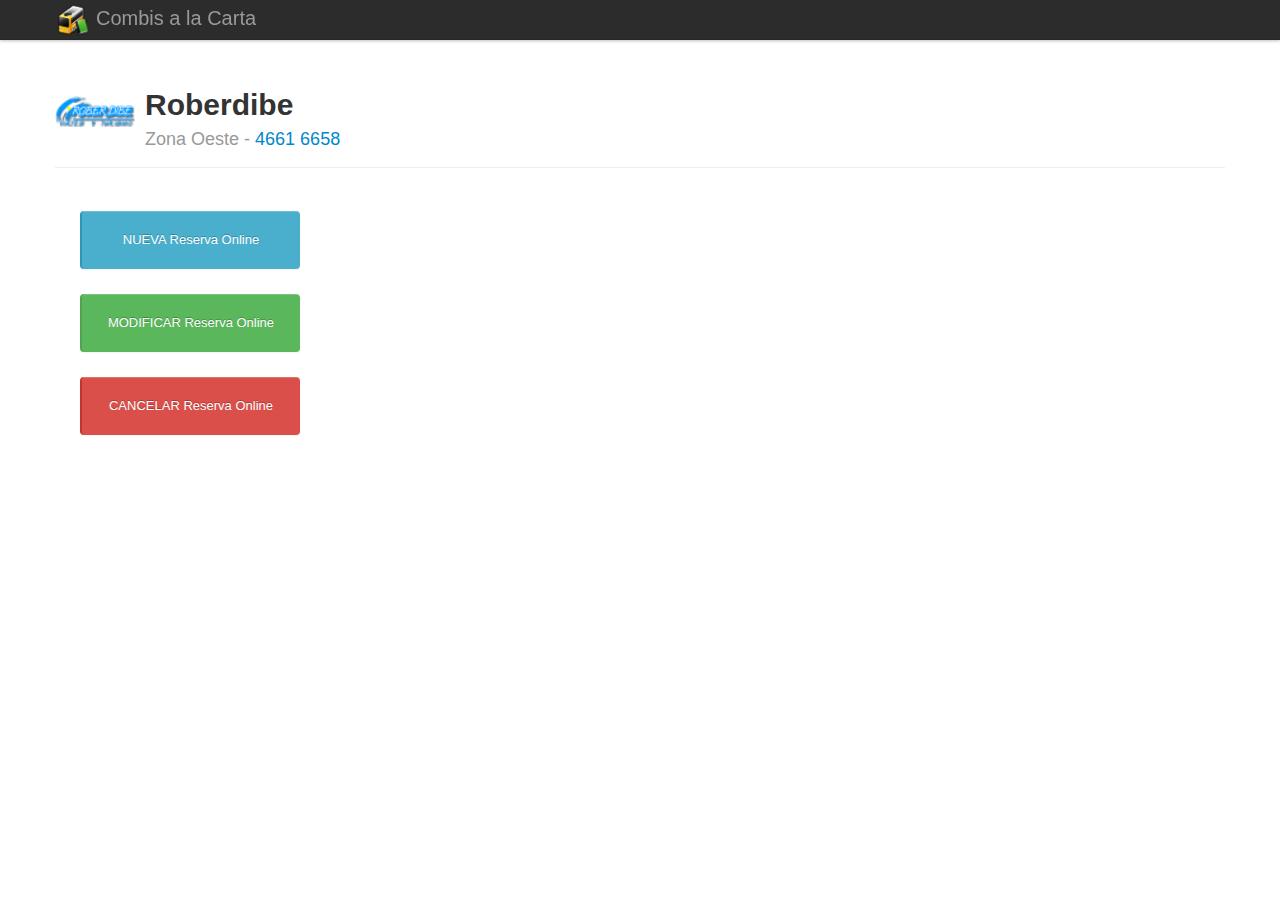
<file: www/empresa.html>
<!DOCTYPE html>
<html lang="en">
  <head>
    <meta charset="utf-8">
    <meta name="viewport" content="width=device-width, initial-scale=1.0">
    <meta name="author" content="CombisalaCarta.com">
	
	<!--[if lt IE 9]>
      <script src="http://html5shim.googlecode.com/svn/trunk/html5.js"></script>
    <![endif]-->
	

	<link href="stylesheets/bootstrap/bootstrap.css" rel="stylesheet">
	<link href="stylesheets/bootstrap/bootstrap-responsive.css" rel="stylesheet">
	<link href="stylesheets/style.css" rel="stylesheet">

	<script src="javascripts/fx/jquery-1.7.2.min.js"></script>
	<script src="javascripts/fx/bootstrap.min.js"></script>

	
	<title>Empresas</title>	
	
  </head>

  <body>

  	<div class="navbar navbar-fixed-top">
    <div class="navbar-inner">
        <div class="container">
            <a class="btn btn-navbar" data-toggle="collapse" data-target=".nav-collapse">
                <span class="icon-bar"></span>
                <span class="icon-bar"></span>
                <span class="icon-bar"></span>
            </a>
            <a class="brand icon" href="#">
                <img src="images/icon.png" alt="" />
            </a>
            <a class="brand" href="/">Combis a la Carta</a>
            
            <div class="nav-collapse">
            </div>
        </div>
    </div>
	</div>

    <div class="container information">
		<div class="container empresas" data-empresa="rober-dibe">
			<div class="page-header clearfix">
				<div style="float: left; margin-top: 7px;   vertical-align: middle; margin-right: 10px;">
					<img src="images/empresas/Rober Dibe.png" width="80"/>
				</div>
				<div style="float: left; margin-top: 2px;">
					<h1>Roberdibe</h1>
					<h1><small>Zona Oeste - <a href="tel:+54 11 {Telefono}">4661 6658</a></small></h1>
				</div>
			</div>
			<div class="row">
				<div class="span12">
					<div style="margin: 25px;"><button type="submit" style="width: 220px; padding: 20px;" class="btn btn-info" onclick="window.location.href='reservar.html'" title="Crea una nueva reserva">NUEVA Reserva Online</button></div>
					<div style="margin: 25px;"><button type="submit" style="width: 220px; padding: 20px;" class="btn btn-success" onclick="window.location.href='reservar.html?type=modificar'" title="Modifica el horario de una reserva ya hecha y confirmada.">MODIFICAR Reserva Online</button></div>
					<div style="margin: 25px;"><button type="submit" style="width: 220px; padding: 20px;" class="btn btn-danger" onclick="window.location.href='reservar.html?type=cancelar'" title="Cancela una reserva ya hecha y confirmada.">CANCELAR Reserva Online</button></div>
				</div>
			</div>
		</div>
    </div>
  </body>
</html
</file>
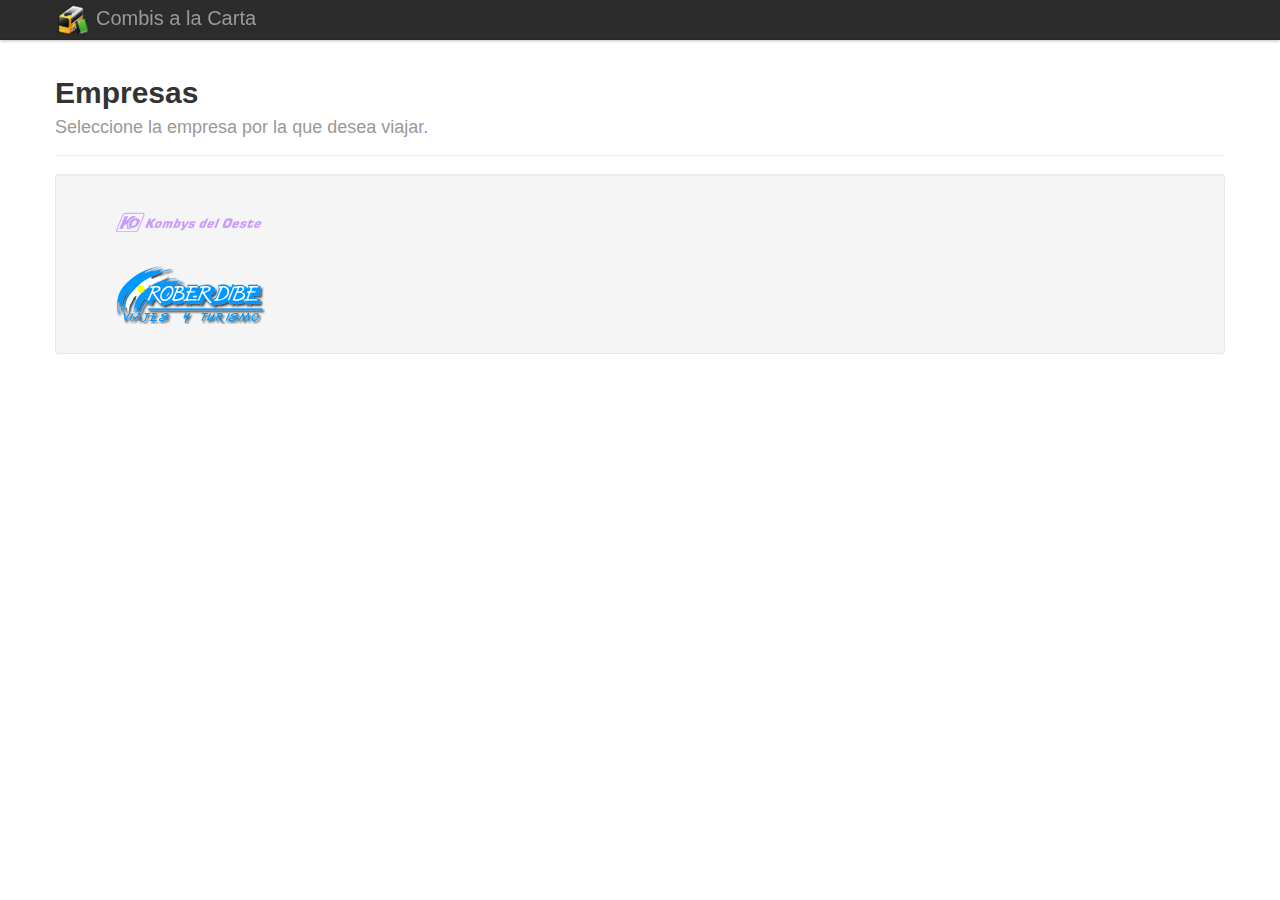
<file: www/empresas.html>
<!DOCTYPE html>
<html lang="en">
  <head>
    <meta charset="utf-8">
    <meta name="viewport" content="width=device-width, initial-scale=1.0">
    <meta name="author" content="CombisalaCarta.com">
	
	<!--[if lt IE 9]>
      <script src="http://html5shim.googlecode.com/svn/trunk/html5.js"></script>
    <![endif]-->
	

	<link href="stylesheets/bootstrap/bootstrap.css" rel="stylesheet">
	<link href="stylesheets/bootstrap/bootstrap-responsive.css" rel="stylesheet">
	<link href="stylesheets/style.css" rel="stylesheet">

	<script src="javascripts/fx/jquery-1.7.2.min.js"></script>
	<script src="javascripts/fx/bootstrap.min.js"></script>

	
	<title>Empresas</title>	
	
  </head>

  <body>

  	<div class="navbar navbar-fixed-top">
    <div class="navbar-inner">
        <div class="container">
            <a class="btn btn-navbar" data-toggle="collapse" data-target=".nav-collapse">
                <span class="icon-bar"></span>
                <span class="icon-bar"></span>
                <span class="icon-bar"></span>
            </a>
            <a class="brand icon" href="#">
                <img src="images/icon.png" alt="" />
            </a>
            <a class="brand" href="/">Combis a la Carta</a>
            
            <div class="nav-collapse">
            </div>
        </div>
    </div>
	</div>

    <div class="container">
		<div class="page-header">
            <h1>Empresas</h1>
            <h1><small>Seleccione la empresa por la que desea viajar.</small></h1>
        </div>
        <form class="well form-horizontal" action="">
            <div class="container">
				<div class="row">
					<div class="span12" style="height: 70px;">
						<a href="empresa.html?empresa=kombys-del-oeste">
							<img width="150px" style="float:left; margin-left: 40px; margin-top: 18px;" src="images/empresashome/kombys-del-oeste.png">
						</a>
					</div>
				</div>
				<div class="row">
					<div class="span12" style="height: 70px;">
						<a href="empresa.html?empresa=rober-dibe">
							<img width="150px" style="float:left; margin-left: 40px;" src="images/empresashome/rober-dibe.png">
						</a>
                    </div>
                </div>
            </div>
        </form>
    </div>
  </body>
</html>
</file>
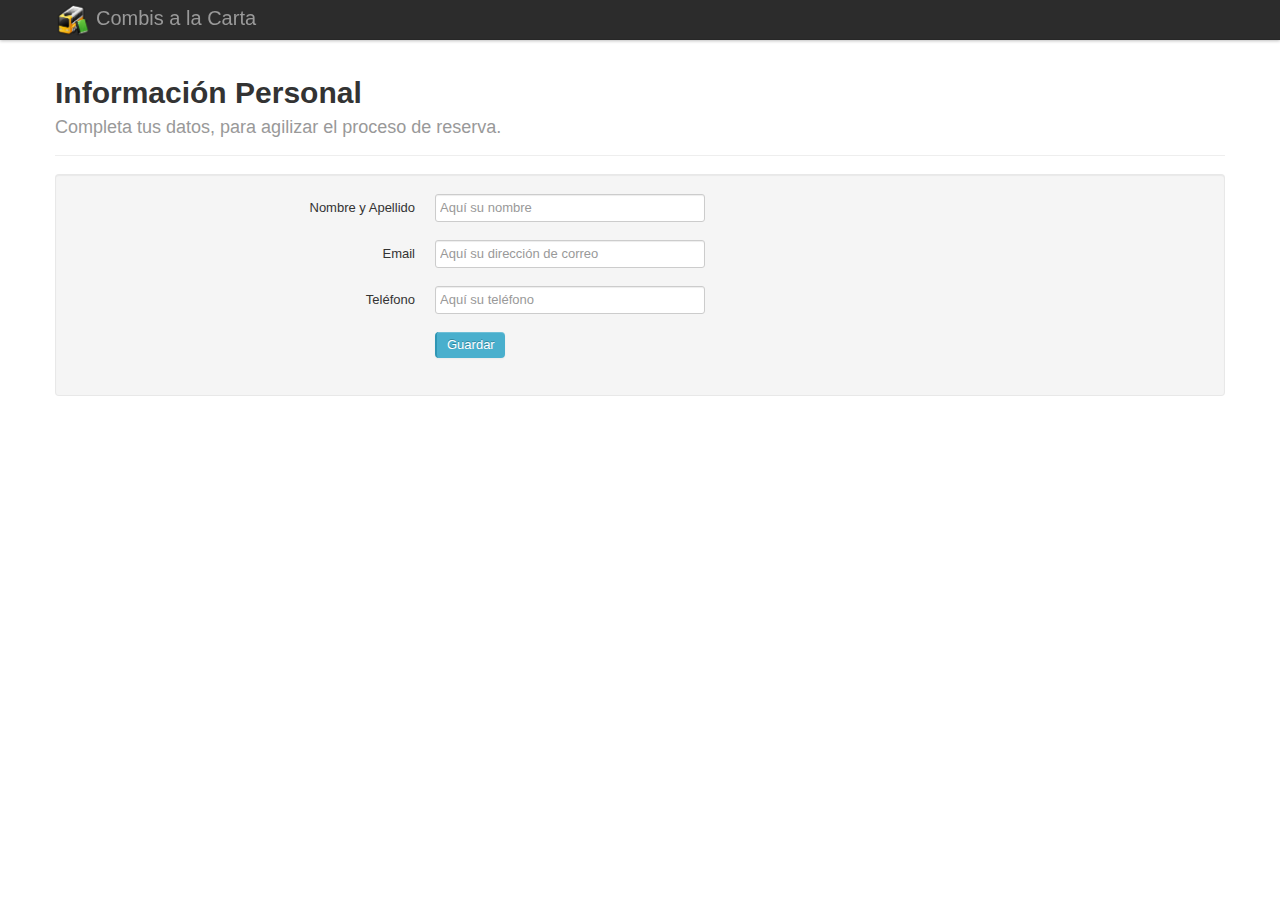
<file: www/informacionPersonal.html>
<!DOCTYPE html>
<html lang="en">
  <head>
    <meta charset="utf-8">
    <meta name="viewport" content="width=device-width, initial-scale=1.0">
    <meta name="author" content="CombisalaCarta.com">
	
	<!--[if lt IE 9]>
      <script src="http://html5shim.googlecode.com/svn/trunk/html5.js"></script>
    <![endif]-->
	

	<link href="stylesheets/bootstrap/bootstrap.css" rel="stylesheet">
	<link href="stylesheets/bootstrap/bootstrap-responsive.css" rel="stylesheet">
	<link href="stylesheets/style.css" rel="stylesheet">

	<script src="javascripts/fx/jquery-1.7.2.min.js"></script>
	<script src="javascripts/fx/bootstrap.min.js"></script>

	
	<title>Informaci&oacute;n Personal</title>	
	
  </head>

  <body>

  	<div class="navbar navbar-fixed-top">
    <div class="navbar-inner">
        <div class="container">
            <a class="btn btn-navbar" data-toggle="collapse" data-target=".nav-collapse">
                <span class="icon-bar"></span>
                <span class="icon-bar"></span>
                <span class="icon-bar"></span>
            </a>
            <a class="brand icon" href="#">
                <img src="images/icon.png" alt="" />
            </a>
            <a class="brand" href="/">Combis a la Carta</a>
            
            <div class="nav-collapse">
            </div>
        </div>
    </div>
	</div>

    <div class="container">
		<div class="page-header">
            <h1>Informaci&oacute;n Personal</h1>
            <h1><small>Completa tus datos, para agilizar el proceso de reserva.</small></h1>
        </div>
        <form class="well form-horizontal" action="">
            <div class="container">
				<div class="row">
					<div class="span8 offset2">
                        <fieldset>
				            <div class="control-group">
					            <label class="control-label" for="nombre">Nombre y Apellido</label>
					            <div class="controls">
						            <input type="text" id="nombre" name="nombre" class="span3" placeholder="Aqu&iacute; su nombre">
					            </div>
				            </div>
                            <div class="control-group">
					            <label class="control-label" for="email">Email</label>
					            <div class="controls">
						            <input type="text" id="email" name="email" class="span3" placeholder="Aqu&iacute; su direcci&oacute;n de correo">
					            </div>
				            </div>
                            <div class="control-group">
					            <label class="control-label" for="comentarios">Tel&eacute;fono</label>
					            <div class="controls">
						            <input type="text" id="telefono" name="telefono" class="span3" placeholder="Aqu&iacute; su tel&eacute;fono">
					            </div>
				            </div>
                            <div class="control-group">
                                <div class="controls">
                                    <button type="submit" class="btn btn-info" onclick="informacionPersonal.aceptar(); return false;();">Guardar</button>
                                </div>
                            </div>
			            </fieldset>
                    </div>
                </div>
            </div>
        </form>
    </div>
    
	<script src="js/informacionPersonal.js"></script>
	<script type="text/javascript">
		informacionPersonal.initialize();
	</script>
  </body>
</html>
</file>
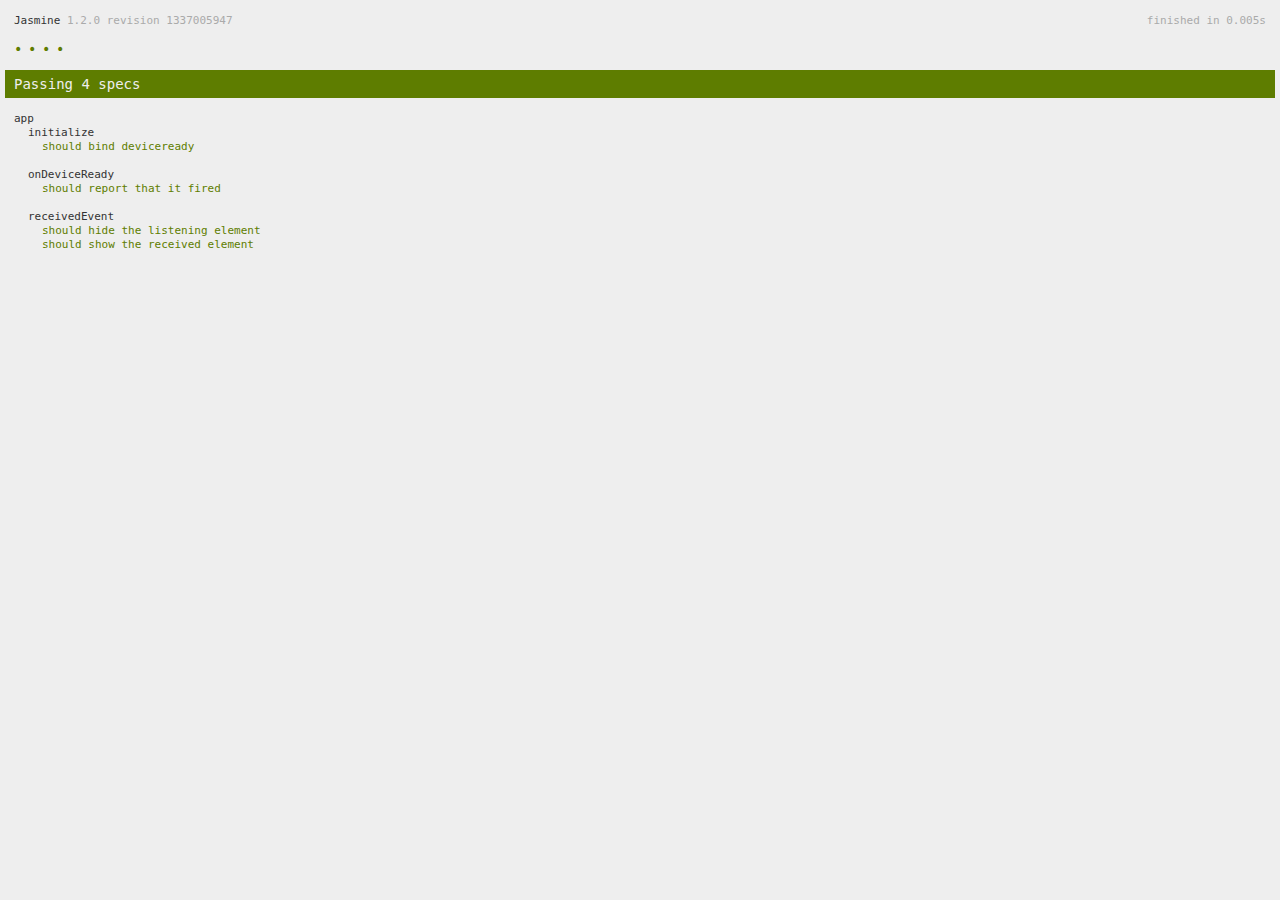
<file: www/spec.html>
<!DOCTYPE html>
<!--
    Licensed to the Apache Software Foundation (ASF) under one
    or more contributor license agreements.  See the NOTICE file
    distributed with this work for additional information
    regarding copyright ownership.  The ASF licenses this file
    to you under the Apache License, Version 2.0 (the
    "License"); you may not use this file except in compliance
    with the License.  You may obtain a copy of the License at

    http://www.apache.org/licenses/LICENSE-2.0

    Unless required by applicable law or agreed to in writing,
    software distributed under the License is distributed on an
    "AS IS" BASIS, WITHOUT WARRANTIES OR CONDITIONS OF ANY
     KIND, either express or implied.  See the License for the
    specific language governing permissions and limitations
    under the License.
-->
<html>
    <head>
        <title>Jasmine Spec Runner</title>

        <!-- jasmine source -->
        <link rel="shortcut icon" type="image/png" href="spec/lib/jasmine-1.2.0/jasmine_favicon.png">
        <link rel="stylesheet" type="text/css" href="spec/lib/jasmine-1.2.0/jasmine.css">
        <script type="text/javascript" src="spec/lib/jasmine-1.2.0/jasmine.js"></script>
        <script type="text/javascript" src="spec/lib/jasmine-1.2.0/jasmine-html.js"></script>

        <!-- include source files here... -->
        <script type="text/javascript" src="js/index.js"></script>

        <!-- include spec files here... -->
        <script type="text/javascript" src="spec/helper.js"></script>
        <script type="text/javascript" src="spec/index.js"></script>

        <script type="text/javascript">
            (function() {
                var jasmineEnv = jasmine.getEnv();
                jasmineEnv.updateInterval = 1000;

                var htmlReporter = new jasmine.HtmlReporter();

                jasmineEnv.addReporter(htmlReporter);

                jasmineEnv.specFilter = function(spec) {
                    return htmlReporter.specFilter(spec);
                };

                var currentWindowOnload = window.onload;

                window.onload = function() {
                    if (currentWindowOnload) {
                        currentWindowOnload();
                    }
                    execJasmine();
                };

                function execJasmine() {
                    jasmineEnv.execute();
                }
            })();
        </script>
    </head>
    <body>
        <div id="stage" style="display:none;"></div>
    </body>
</html>
</file>
<file: www/stylesheets/style.css>
body {
    padding-top: 60px;
    padding-bottom: 40px;
    min-width: 285px;
}

@media (max-width: 979px) {

  /* Remove any padding from the body */
  body {
    padding-top: 0;
  }
}


.navbar .brand.icon {
    padding-top: 2px;
    padding-bottom: 2px;
    padding-right: 5px;
}

.navbar .brand.icon img {
    height: 36px;
}

.navbar .social {
    float: right;
    margin-top: 10px;
    margin-left: 5px;
}

.navbar select {
    margin: 0px;
    height: 23px;
    padding: 2px;
    width: 160px;
}

.container .empresas, .container .ramales{
  margin-top: 10px;
}

.horario{
  text-align: center;
  margin: 5px 10px;
}

/* Landscape phone to portrait tablet */
@media (max-width: 767px) { 
  .horario{
    width: 10%;
    float:left;
    margin: 0%;
  }
}

/* Landscape phones and down */
@media (max-width: 480px) {
  .horario{
    width: 20%;
  }
}

/* Portrait tablet to landscape and desktop */
@media (min-width: 768px) and (max-width: 979px) { ... }

/* Large desktop */
@media (min-width: 1200px) { ... }
</file>
<file: www/spec/lib/jasmine-1.2.0/jasmine.css>
body { background-color: #eeeeee; padding: 0; margin: 5px; overflow-y: scroll; }

#HTMLReporter { font-size: 11px; font-family: Monaco, "Lucida Console", monospace; line-height: 14px; color: #333333; }
#HTMLReporter a { text-decoration: none; }
#HTMLReporter a:hover { text-decoration: underline; }
#HTMLReporter p, #HTMLReporter h1, #HTMLReporter h2, #HTMLReporter h3, #HTMLReporter h4, #HTMLReporter h5, #HTMLReporter h6 { margin: 0; line-height: 14px; }
#HTMLReporter .banner, #HTMLReporter .symbolSummary, #HTMLReporter .summary, #HTMLReporter .resultMessage, #HTMLReporter .specDetail .description, #HTMLReporter .alert .bar, #HTMLReporter .stackTrace { padding-left: 9px; padding-right: 9px; }
#HTMLReporter #jasmine_content { position: fixed; right: 100%; }
#HTMLReporter .version { color: #aaaaaa; }
#HTMLReporter .banner { margin-top: 14px; }
#HTMLReporter .duration { color: #aaaaaa; float: right; }
#HTMLReporter .symbolSummary { overflow: hidden; *zoom: 1; margin: 14px 0; }
#HTMLReporter .symbolSummary li { display: block; float: left; height: 7px; width: 14px; margin-bottom: 7px; font-size: 16px; }
#HTMLReporter .symbolSummary li.passed { font-size: 14px; }
#HTMLReporter .symbolSummary li.passed:before { color: #5e7d00; content: "\02022"; }
#HTMLReporter .symbolSummary li.failed { line-height: 9px; }
#HTMLReporter .symbolSummary li.failed:before { color: #b03911; content: "x"; font-weight: bold; margin-left: -1px; }
#HTMLReporter .symbolSummary li.skipped { font-size: 14px; }
#HTMLReporter .symbolSummary li.skipped:before { color: #bababa; content: "\02022"; }
#HTMLReporter .symbolSummary li.pending { line-height: 11px; }
#HTMLReporter .symbolSummary li.pending:before { color: #aaaaaa; content: "-"; }
#HTMLReporter .bar { line-height: 28px; font-size: 14px; display: block; color: #eee; }
#HTMLReporter .runningAlert { background-color: #666666; }
#HTMLReporter .skippedAlert { background-color: #aaaaaa; }
#HTMLReporter .skippedAlert:first-child { background-color: #333333; }
#HTMLReporter .skippedAlert:hover { text-decoration: none; color: white; text-decoration: underline; }
#HTMLReporter .passingAlert { background-color: #a6b779; }
#HTMLReporter .passingAlert:first-child { background-color: #5e7d00; }
#HTMLReporter .failingAlert { background-color: #cf867e; }
#HTMLReporter .failingAlert:first-child { background-color: #b03911; }
#HTMLReporter .results { margin-top: 14px; }
#HTMLReporter #details { display: none; }
#HTMLReporter .resultsMenu, #HTMLReporter .resultsMenu a { background-color: #fff; color: #333333; }
#HTMLReporter.showDetails .summaryMenuItem { font-weight: normal; text-decoration: inherit; }
#HTMLReporter.showDetails .summaryMenuItem:hover { text-decoration: underline; }
#HTMLReporter.showDetails .detailsMenuItem { font-weight: bold; text-decoration: underline; }
#HTMLReporter.showDetails .summary { display: none; }
#HTMLReporter.showDetails #details { display: block; }
#HTMLReporter .summaryMenuItem { font-weight: bold; text-decoration: underline; }
#HTMLReporter .summary { margin-top: 14px; }
#HTMLReporter .summary .suite .suite, #HTMLReporter .summary .specSummary { margin-left: 14px; }
#HTMLReporter .summary .specSummary.passed a { color: #5e7d00; }
#HTMLReporter .summary .specSummary.failed a { color: #b03911; }
#HTMLReporter .description + .suite { margin-top: 0; }
#HTMLReporter .suite { margin-top: 14px; }
#HTMLReporter .suite a { color: #333333; }
#HTMLReporter #details .specDetail { margin-bottom: 28px; }
#HTMLReporter #details .specDetail .description { display: block; color: white; background-color: #b03911; }
#HTMLReporter .resultMessage { padding-top: 14px; color: #333333; }
#HTMLReporter .resultMessage span.result { display: block; }
#HTMLReporter .stackTrace { margin: 5px 0 0 0; max-height: 224px; overflow: auto; line-height: 18px; color: #666666; border: 1px solid #ddd; background: white; white-space: pre; }

#TrivialReporter { padding: 8px 13px; position: absolute; top: 0; bottom: 0; left: 0; right: 0; overflow-y: scroll; background-color: white; font-family: "Helvetica Neue Light", "Lucida Grande", "Calibri", "Arial", sans-serif; /*.resultMessage {*/ /*white-space: pre;*/ /*}*/ }
#TrivialReporter a:visited, #TrivialReporter a { color: #303; }
#TrivialReporter a:hover, #TrivialReporter a:active { color: blue; }
#TrivialReporter .run_spec { float: right; padding-right: 5px; font-size: .8em; text-decoration: none; }
#TrivialReporter .banner { color: #303; background-color: #fef; padding: 5px; }
#TrivialReporter .logo { float: left; font-size: 1.1em; padding-left: 5px; }
#TrivialReporter .logo .version { font-size: .6em; padding-left: 1em; }
#TrivialReporter .runner.running { background-color: yellow; }
#TrivialReporter .options { text-align: right; font-size: .8em; }
#TrivialReporter .suite { border: 1px outset gray; margin: 5px 0; padding-left: 1em; }
#TrivialReporter .suite .suite { margin: 5px; }
#TrivialReporter .suite.passed { background-color: #dfd; }
#TrivialReporter .suite.failed { background-color: #fdd; }
#TrivialReporter .spec { margin: 5px; padding-left: 1em; clear: both; }
#TrivialReporter .spec.failed, #TrivialReporter .spec.passed, #TrivialReporter .spec.skipped { padding-bottom: 5px; border: 1px solid gray; }
#TrivialReporter .spec.failed { background-color: #fbb; border-color: red; }
#TrivialReporter .spec.passed { background-color: #bfb; border-color: green; }
#TrivialReporter .spec.skipped { background-color: #bbb; }
#TrivialReporter .messages { border-left: 1px dashed gray; padding-left: 1em; padding-right: 1em; }
#TrivialReporter .passed { background-color: #cfc; display: none; }
#TrivialReporter .failed { background-color: #fbb; }
#TrivialReporter .skipped { color: #777; background-color: #eee; display: none; }
#TrivialReporter .resultMessage span.result { display: block; line-height: 2em; color: black; }
#TrivialReporter .resultMessage .mismatch { color: black; }
#TrivialReporter .stackTrace { white-space: pre; font-size: .8em; margin-left: 10px; max-height: 5em; overflow: auto; border: 1px inset red; padding: 1em; background: #eef; }
#TrivialReporter .finished-at { padding-left: 1em; font-size: .6em; }
#TrivialReporter.show-passed .passed, #TrivialReporter.show-skipped .skipped { display: block; }
#TrivialReporter #jasmine_content { position: fixed; right: 100%; }
#TrivialReporter .runner { border: 1px solid gray; display: block; margin: 5px 0; padding: 2px 0 2px 10px; }
</file>
